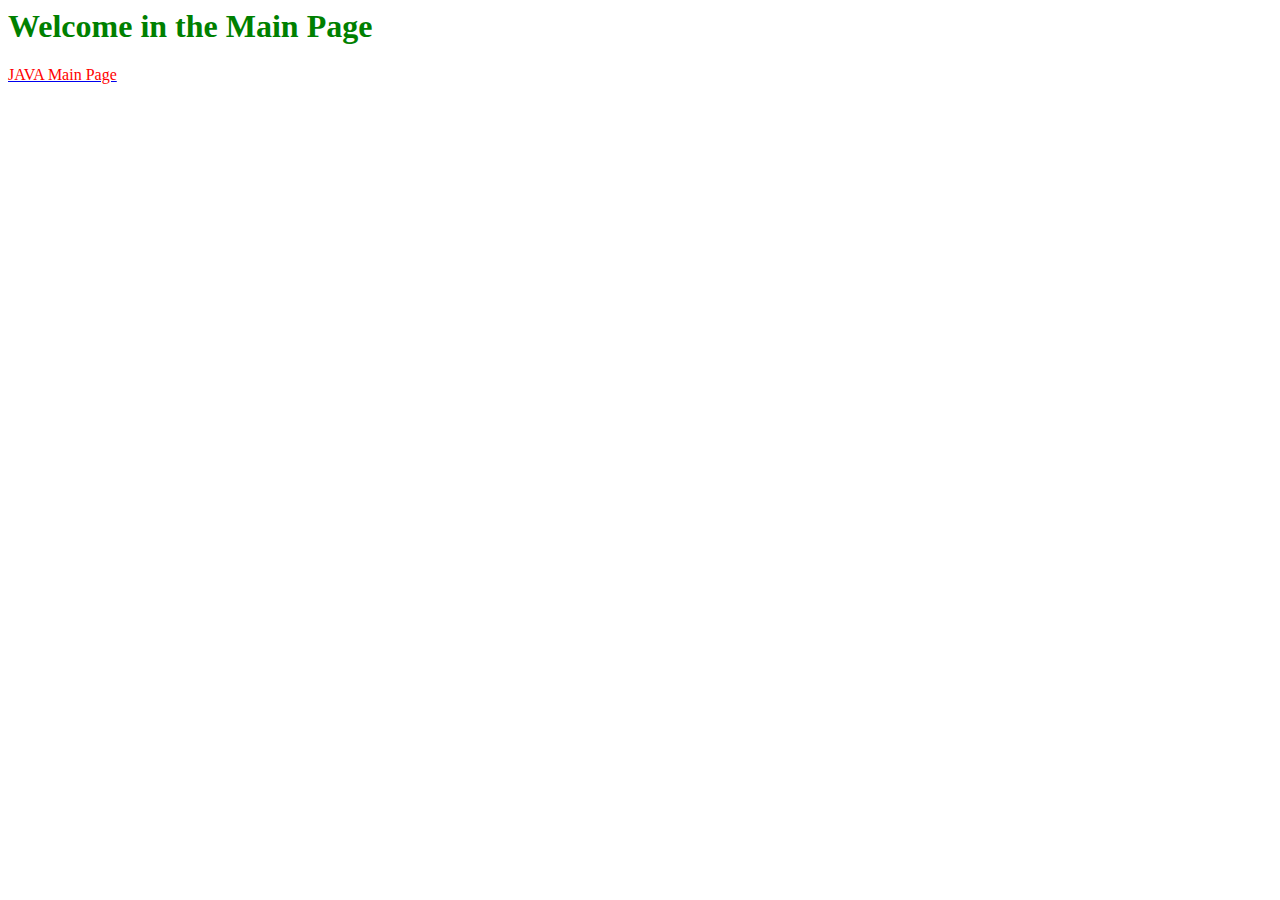
<file: index.html>
<html>
    <head>
    <title>EduGame</title><link rel="stylesheet" href="design.css">
    </head>
    <body>
        <h1>Welcome in the Main Page</h1>
        <A href="javamainpage.html"><P>JAVA Main Page</P></A>
    </body>
</html>
</file>
<file: design.css>
p {color:red; }
h1 {color:green; }
</file>
